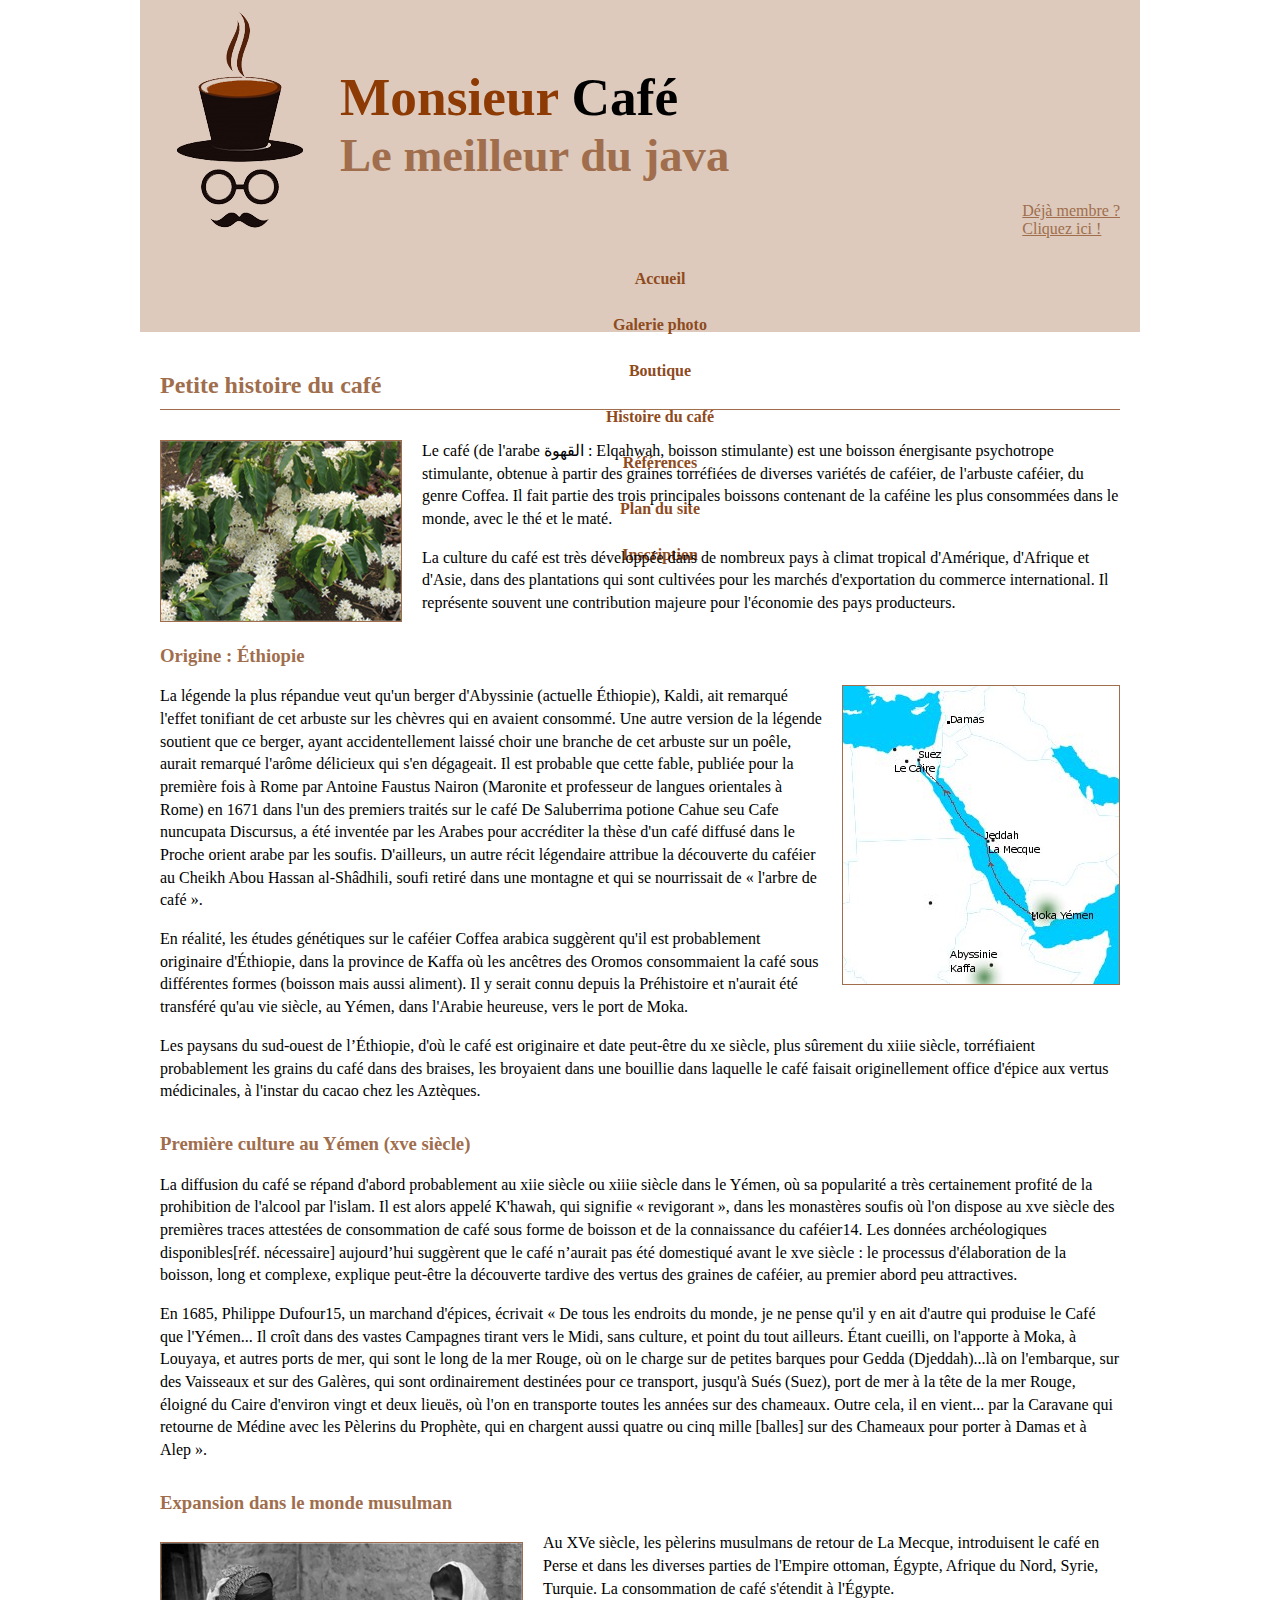
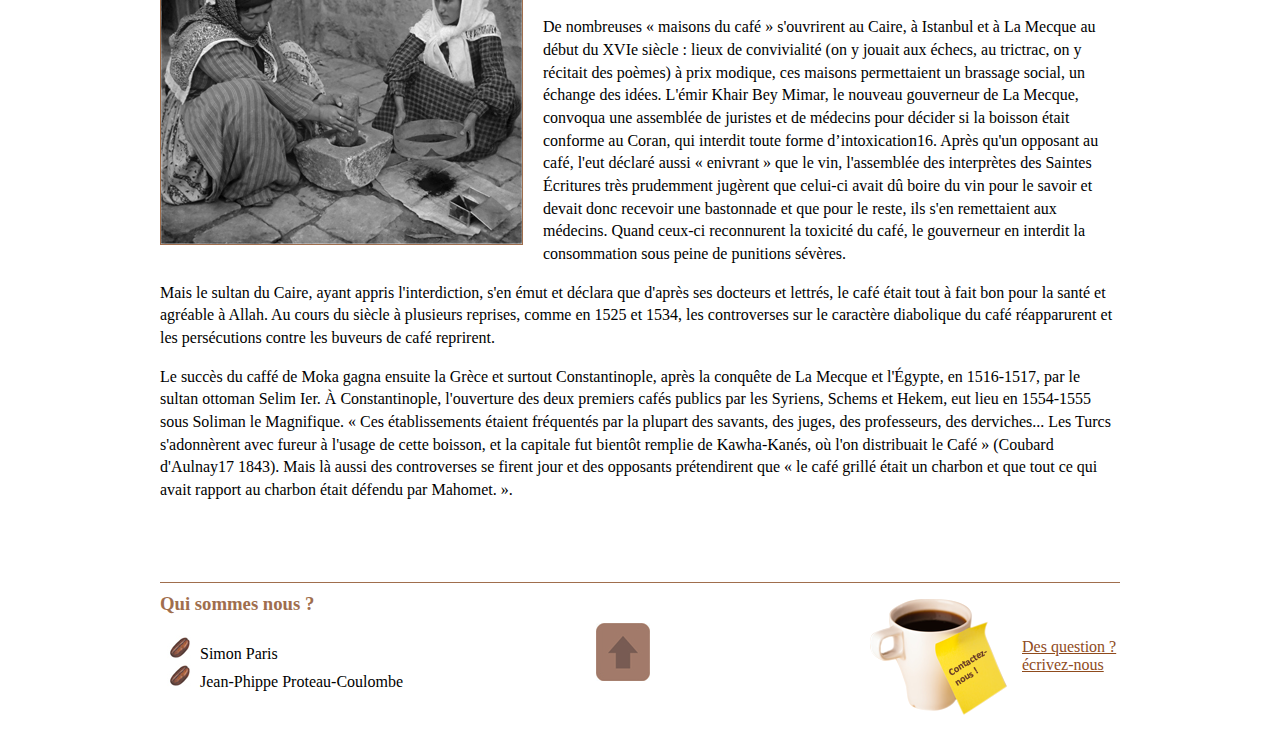
<file: cafe-monde.html>
<!DOCTYPE html>
<!--Date de création : 31/05/2019 Créateurs : Simon Paris, Jean-Philippe Proteau-Coulombe-->
<html lang="fr">
  <head>
    <meta charset="UTF-8" />
    <meta name="viewport" content="width=device-width, initial-scale=1.0" />
    <meta http-equiv="X-UA-Compatible" content="ie=edge" />
    <title>
      La petite histoire du café - Monsieur café - La référence en java
    </title>
    <link media="screen" rel="stylesheet" href="css/style.css" />
    <link rel="shortcut icon" type="image/x-icon" href="favicon.ico" />
  </head>
  <body>
    <header>
      <a href="index.html"
        ><img id="logo" src="images/logo.png" alt="logo du site monsieur café"
      /></a>
      <h1>
        <span id="monsieur">Monsieur</span> Café
        <span id="meilleur-java">Le meilleur du java</span>
      </h1>
      <a href="#"
        ><div id="dejaMembre">
          <p>Déjà membre ?</p>
          <p>Cliquez ici !</p>
        </div>
      </a>
    </header>
    <nav>
      <ul>
        <li class="item-menu"><a href="index.html">Accueil</a></li>
        <li class="item-menu"><a href="galerie.html">Galerie photo</a></li>
        <li class="item-menu"><a href="vente.html">Boutique</a></li>
        <li class="item-menu"><a href="cafe-monde.html">Histoire du café</a></li>
        <li class="item-menu"><a href="sources.html">Références</a></li>
        <li class="item-menu"><a href="plan.html">Plan du site</a></li>
        <li class="item-menu"><a href="inscription.html">Inscription</a></li>
      </ul>
    </nav>
    <main>
      <h2>Petite histoire du café</h2>
      <div>
        <img
          id="fleurs-cafe"
          src="images/fleurs-cafe.jpg"
          alt="Arbuste caféier"
          title="Arbuste caféier en fleur"
        />
        <p>
          Le café (de l'arabe القهوة : Elqahwah, boisson stimulante) est une
          boisson énergisante psychotrope stimulante, obtenue à partir des
          graines torréfiées de diverses variétés de caféier, de l'arbuste
          caféier, du genre Coffea. Il fait partie des trois principales
          boissons contenant de la caféine les plus consommées dans le monde,
          avec le thé et le maté.
        </p>
        <p>
          La culture du café est très développée dans de nombreux pays à climat
          tropical d'Amérique, d'Afrique et d'Asie, dans des plantations qui
          sont cultivées pour les marchés d'exportation du commerce
          international. Il représente souvent une contribution majeure pour
          l'économie des pays producteurs.
        </p>
      </div>
      <div>
        <img
          id="carte-cafe"
          src="images/carte-cafe.jpg"
          alt="Carte du monde montrant le nord de l'Afrique"
          title="Carte du nord de l'Afrique"
        />

        <h3>Origine : Éthiopie</h3>
        <p>
          La légende la plus répandue veut qu'un berger d'Abyssinie (actuelle
          Éthiopie), Kaldi, ait remarqué l'effet tonifiant de cet arbuste sur
          les chèvres qui en avaient consommé. Une autre version de la légende
          soutient que ce berger, ayant accidentellement laissé choir une
          branche de cet arbuste sur un poêle, aurait remarqué l'arôme délicieux
          qui s'en dégageait. Il est probable que cette fable, publiée pour la
          première fois à Rome par Antoine Faustus Nairon (Maronite et
          professeur de langues orientales à Rome) en 1671 dans l'un des
          premiers traités sur le café De Saluberrima potione Cahue seu Cafe
          nuncupata Discursus, a été inventée par les Arabes pour accréditer la
          thèse d'un café diffusé dans le Proche orient arabe par les soufis.
          D'ailleurs, un autre récit légendaire attribue la découverte du
          caféier au Cheikh Abou Hassan al-Shâdhili, soufi retiré dans une
          montagne et qui se nourrissait de « l'arbre de café ».
        </p>
        <p>
          En réalité, les études génétiques sur le caféier Coffea arabica
          suggèrent qu'il est probablement originaire d'Éthiopie, dans la
          province de Kaffa où les ancêtres des Oromos consommaient la café sous
          différentes formes (boisson mais aussi aliment). Il y serait connu
          depuis la Préhistoire et n'aurait été transféré qu'au vie siècle, au
          Yémen, dans l'Arabie heureuse, vers le port de Moka.
        </p>
        <p>
          Les paysans du sud-ouest de l’Éthiopie, d'où le café est originaire et
          date peut-être du xe siècle, plus sûrement du xiiie siècle,
          torréfiaient probablement les grains du café dans des braises, les
          broyaient dans une bouillie dans laquelle le café faisait
          originellement office d'épice aux vertus médicinales, à l'instar du
          cacao chez les Aztèques.
        </p>
      </div>
      <h3>Première culture au Yémen (xve siècle)</h3>

      <p>
        La diffusion du café se répand d'abord probablement au xiie siècle ou
        xiiie siècle dans le Yémen, où sa popularité a très certainement profité
        de la prohibition de l'alcool par l'islam. Il est alors appelé K'hawah,
        qui signifie « revigorant », dans les monastères soufis où l'on dispose
        au xve siècle des premières traces attestées de consommation de café
        sous forme de boisson et de la connaissance du caféier14. Les données
        archéologiques disponibles[réf. nécessaire] aujourd’hui suggèrent que le
        café n’aurait pas été domestiqué avant le xve siècle : le processus
        d'élaboration de la boisson, long et complexe, explique peut-être la
        découverte tardive des vertus des graines de caféier, au premier abord
        peu attractives.
      </p>
      <p>
        En 1685, Philippe Dufour15, un marchand d'épices, écrivait « De tous les
        endroits du monde, je ne pense qu'il y en ait d'autre qui produise le
        Café que l'Yémen... Il croît dans des vastes Campagnes tirant vers le
        Midi, sans culture, et point du tout ailleurs. Étant cueilli, on
        l'apporte à Moka, à Louyaya, et autres ports de mer, qui sont le long de
        la mer Rouge, où on le charge sur de petites barques pour Gedda
        (Djeddah)...là on l'embarque, sur des Vaisseaux et sur des Galères, qui
        sont ordinairement destinées pour ce transport, jusqu'à Sués (Suez),
        port de mer à la tête de la mer Rouge, éloigné du Caire d'environ vingt
        et deux lieuës, où l'on en transporte toutes les années sur des chameaux.
        Outre cela, il en vient... par la Caravane qui retourne de Médine avec
        les Pèlerins du Prophète, qui en chargent aussi quatre ou cinq mille
        [balles] sur des Chameaux pour porter à Damas et à Alep ».
      </p>
      <h3>Expansion dans le monde musulman</h3>
      <div>
        <img
          id="femme-cafe"
          src="images/palestinnieneCafe.jpg"
          alt="Femmes palestiniennes moulant le café"
          title="Femmes palestiniennes moulant le café, 1905"
        />
        <p>
          Au XVe siècle, les pèlerins musulmans de retour de La Mecque,
          introduisent le café en Perse et dans les diverses parties de l'Empire
          ottoman, Égypte, Afrique du Nord, Syrie, Turquie. La consommation de
          café s'étendit à l'Égypte.
        </p>
        <p>
          De nombreuses « maisons du café » s'ouvrirent au Caire, à Istanbul et
          à La Mecque au début du XVIe siècle : lieux de convivialité (on y
          jouait aux échecs, au trictrac, on y récitait des poèmes) à prix
          modique, ces maisons permettaient un brassage social, un échange des
          idées. L'émir Khair Bey Mimar, le nouveau gouverneur de La Mecque,
          convoqua une assemblée de juristes et de médecins pour décider si la
          boisson était conforme au Coran, qui interdit toute forme
          d’intoxication16. Après qu'un opposant au café, l'eut déclaré aussi «
          enivrant » que le vin, l'assemblée des interprètes des Saintes
          Écritures très prudemment jugèrent que celui-ci avait dû boire du vin
          pour le savoir et devait donc recevoir une bastonnade et que pour le
          reste, ils s'en remettaient aux médecins. Quand ceux-ci reconnurent la
          toxicité du café, le gouverneur en interdit la consommation sous peine
          de punitions sévères.
        </p>
        <p>
          Mais le sultan du Caire, ayant appris l'interdiction, s'en émut et
          déclara que d'après ses docteurs et lettrés, le café était tout à fait
          bon pour la santé et agréable à Allah. Au cours du siècle à plusieurs
          reprises, comme en 1525 et 1534, les controverses sur le caractère
          diabolique du café réapparurent et les persécutions contre les buveurs
          de café reprirent.
        </p>
        <p>
          Le succès du caffé de Moka gagna ensuite la Grèce et surtout
          Constantinople, après la conquête de La Mecque et l'Égypte, en
          1516-1517, par le sultan ottoman Selim Ier. À Constantinople,
          l'ouverture des deux premiers cafés publics par les Syriens, Schems et
          Hekem, eut lieu en 1554-1555 sous Soliman le Magnifique. « Ces
          établissements étaient fréquentés par la plupart des savants, des
          juges, des professeurs, des derviches... Les Turcs s'adonnèrent avec
          fureur à l'usage de cette boisson, et la capitale fut bientôt remplie
          de Kawha-Kanés, où l'on distribuait le Café » (Coubard d'Aulnay17
          1843). Mais là aussi des controverses se firent jour et des opposants
          prétendirent que « le café grillé était un charbon et que tout ce qui
          avait rapport au charbon était défendu par Mahomet. ».
        </p>
      </div>
    </main>

    <footer>
      <div>
        <h3>Qui sommes nous ?</h3>
        <ul class="listePuceImage">
          <li>Simon Paris</li>
          <li>Jean-Phippe Proteau-Coulombe</li>
        </ul>
      </div>
      <div>
        <a href="#logo"
          ><img
            id="fleche-footer"
            src="images/fleche-remonter-petite.jpg"
            alt="icone de fleche"
            title="Cliquez ici pour remonter"
        /></a>
      </div>
      <div>
        <div id="block-mailto">
          <a href="mailto:jp.proteau@hotmail.com"
            ><img
              id="logo-mailto"
              src="images/contactez-nous.png"
              alt="Tasse de café avec mémo écrit contactez-nous"
          /></a>
          <a id="lien-mailto" href="mailto:jp.proteau@hotmail.com"
            >Des question ? écrivez-nous</a
          >
        </div>
      </div>
    </footer>
  </body>
</html>
</file>
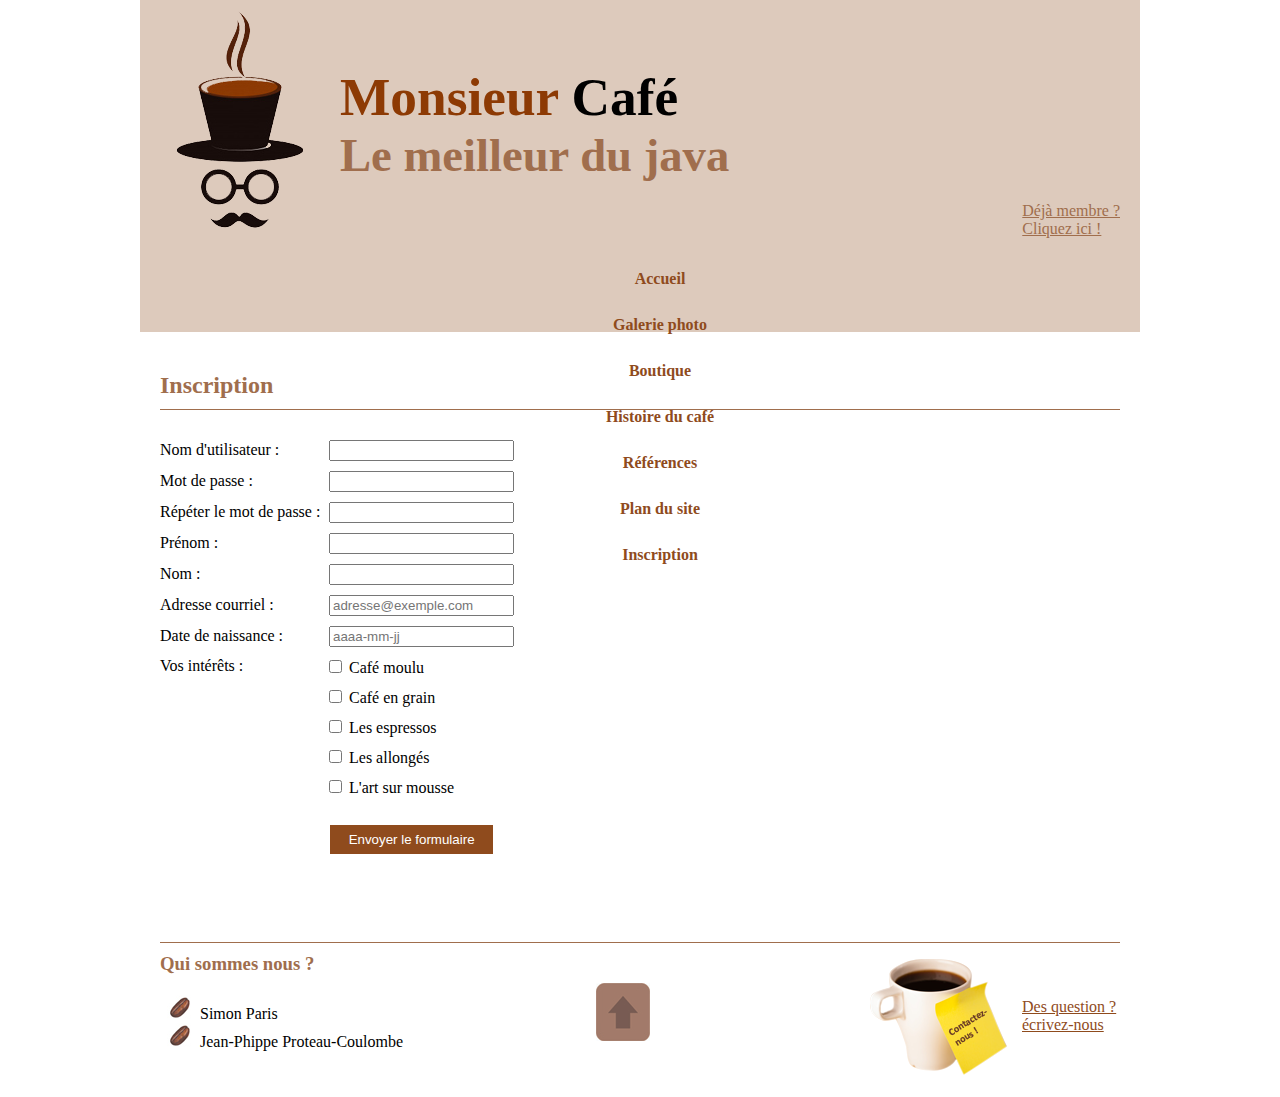
<file: inscription.html>
<!DOCTYPE html>
<!--Date de création : 31/05/2019 Créateurs : Simon Paris, Jean-Philippe Proteau-Coulombe-->
<html lang="fr">
  <head>
    <meta charset="UTF-8" />
    <meta name="viewport" content="width=device-width, initial-scale=1.0" />
    <meta http-equiv="X-UA-Compatible" content="ie=edge" />
    <title>Inscription - Monsieur café - La référence en java</title>
    <link media="screen" rel="stylesheet" href="css/style.css" />
    <link rel="shortcut icon" type="image/x-icon" href="favicon.ico" />
    <script src="js/inscription.js"></script>
  </head>
  <body>
    <header>
      <a href="index.html"
        ><img id="logo" src="images/logo.png" alt="logo du site monsieur café"
      /></a>
      <h1>
        <span id="monsieur">Monsieur</span> Café
        <span id="meilleur-java">Le meilleur du java</span>
      </h1>
      <a href="#"><div id="dejaMembre"><p>Déjà membre ?</p><p>Cliquez ici !</p></div> </a>
    </header>
    <nav>
      <ul>
        <li class="item-menu"><a href="index.html">Accueil</a></li>
        <li class="item-menu"><a href="galerie.html">Galerie photo</a></li>
        <li class="item-menu"><a href="vente.html">Boutique</a></li>
        <li class="item-menu"><a href="cafe-monde.html">Histoire du café</a></li>
        <li class="item-menu"><a href="sources.html">Références</a></li>
        <li class="item-menu"><a href="plan.html">Plan du site</a></li>
        <li class="item-menu"><a href="inscription.html">Inscription</a></li>
      </ul>
    </nav>
    <main>
      <h2>Inscription</h2>
      <form action="mailto:kf@MaCompagnie.com" method="POST" id="formInscription">
        <div class="formulaire">
          <label class="labelInfo" for="txtUtilisateur">Nom d'utilisateur :</label>
          <input type="text" id="txtUtilisateur" name="txtUtilisateur" value=""/>
          <span id="errUtilisateur"></span>
        </div>
        <div class="formulaire">
          <label class="labelInfo" for="txtMotDePasse">Mot de passe :</label>
          <input type="password" id="txtMotDePasse" name="txtMotDePasse" value=""/>
          <span id="errMotDePasse"></span>
        </div>
        <div class="formulaire">
          <label class="labelInfo" for="txtMotDePasseRep">Répéter le mot de passe :</label>
          <input type="password" id="txtMotDePasseRep" name="txtMotDePasseRep" value=""/>
          <span id="errMotDePasseRep"></span>
        </div>
        <div class="formulaire">
          <label class="labelInfo" for="txtPrenom">Prénom :</label>
          <input type="text" id="txtPrenom" name="txtPrenom" value=""/>
          <span id="errPrenom"></span>
        </div>
        <div class="formulaire">
          <label class="labelInfo" for="txtNom">Nom :</label>
          <input type="text" id="txtNom" name="txtNom" value=""/>
          <span id="errNom"></span>
        </div>
        <div class="formulaire">
          <label class="labelInfo" for="txtCourriel">Adresse courriel :</label>
          <input type="text" id="txtCourriel" name="txtCourriel" value="" placeholder="adresse@exemple.com"/>
          <span id="errCourriel"></span>
        </div>
        <div class="formulaire">
          <label class="labelInfo" for="dateNaissance">Date de naissance :</label>
          <input type="text" id="dateNaissance" name="dateNaissance" value="" placeholder="aaaa-mm-jj"/>
          <span id="errNaissance"></span>
        </div>
        <div id="interetsCheckboxes" class="formulaire">
          <span id="interets">Vos intérêts :</span>
          <div class="formulaire">
            <input type="checkbox" id="cafeMoulu" name="cafeMoulu"/>
            <label for="cafeMoulu">Café moulu</label>
            <span id="errInterets"></span>
          </div>
          <div class="formulaire">
            <input type="checkbox" id="cafeGrain" name="cafeGrain"/>
            <label for="cafeGrain">Café en grain</label>
          </div>
          <div class="formulaire">
            <input type="checkbox" id="espresso" name="espresso"/>
            <label for="espresso">Les espressos</label>
          </div>
          <div class="formulaire">
            <input type="checkbox" id="allonge" name="allonge"/>
            <label for="allonge">Les allongés</label>
          </div>
          <div class="formulaire">
            <input type="checkbox" id="artMousse" name="artMousse"/>
            <label for="artMousse">L'art sur mousse</label>
          </div>
        </div>

        <input id="envoyerFormulaire" type="submit" value="Envoyer le formulaire"/>
      </form>
    </main>
    <footer>
        <div>
          <h3>Qui sommes nous ?</h3>
          <ul class="listePuceImage">
            <li>Simon Paris</li>
            <li>Jean-Phippe Proteau-Coulombe</li>
          </ul>
        </div>
        <div>
            <a href="#logo"><img id="fleche-footer" src="images/fleche-remonter-petite.jpg" alt="icone de fleche" title="Cliquez ici pour remonter"/></a>
        </div>
        <div>
          <div id="block-mailto">
            <a href="mailto:jp.proteau@hotmail.com"
              ><img
                id="logo-mailto"
                src="images/contactez-nous.png"
                alt="Tasse de café avec mémo écrit contactez-nous"
            /></a>
            <a id="lien-mailto" href="mailto:jp.proteau@hotmail.com"
              >Des question ? écrivez-nous</a
            >
          </div>
        </div>
      </footer>
  </body>
</html>
</file>
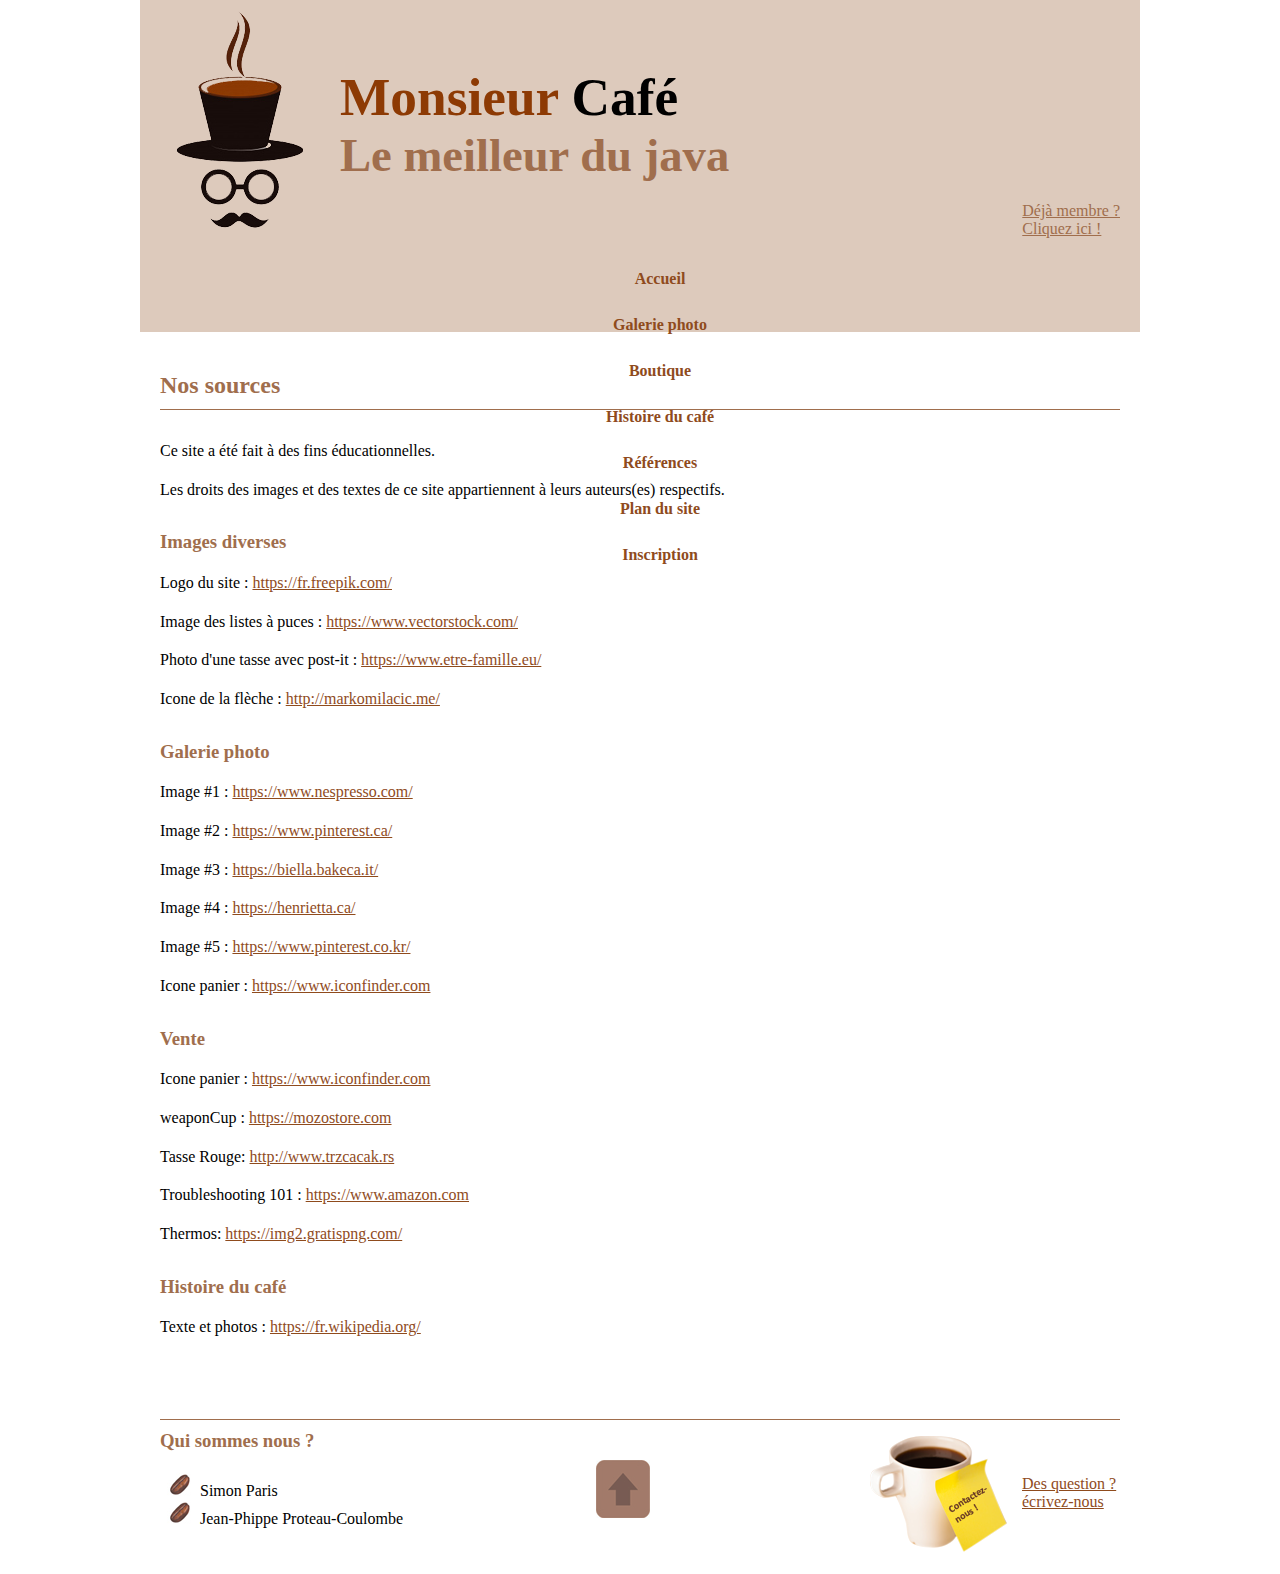
<file: sources.html>
<!DOCTYPE html>
<!--Date de création : 31/05/2019 Créateurs : Simon Paris, Jean-Philippe Proteau-Coulombe-->
<html lang="fr">
  <head>
    <meta charset="UTF-8" />
    <meta name="viewport" content="width=device-width, initial-scale=1.0" />
    <meta http-equiv="X-UA-Compatible" content="ie=edge" />
    <link rel="shortcut icon" type="image/x-icon" href="favicon.ico" />
    <link media="screen" rel="stylesheet" href="css/style.css" />
    <title>Références pour droits d'auteur - Monsieur café - La référence en java</title>
  </head>
  <body>
    <header>
      <a href="index.html"
        ><img id="logo" src="images/logo.png" alt="logo du site monsieur café"
      /></a>
      <h1>
        <span id="monsieur">Monsieur</span> Café
        <span id="meilleur-java">Le meilleur du java</span>
      </h1>
      <a href="#"><div id="dejaMembre"><p>Déjà membre ?</p><p>Cliquez ici !</p></div> </a>
    </header>
    <nav>
      <ul>
        <li class="item-menu"><a href="index.html">Accueil</a></li>
        <li class="item-menu"><a href="galerie.html">Galerie photo</a></li>
        <li class="item-menu"><a href="vente.html">Boutique</a></li>
        <li class="item-menu"><a href="cafe-monde.html">Histoire du café</a></li>
        <li class="item-menu"><a href="sources.html">Références</a></li>
        <li class="item-menu"><a href="plan.html">Plan du site</a></li>
        <li class="item-menu"><a href="inscription.html">Inscription</a></li>
      </ul>
    </nav>
    <main>
      <h2>Nos sources</h2>
      <p>Ce site a été fait à des fins éducationnelles.</p>
      <p>
        Les droits des images et des textes de ce site appartiennent à leurs
        auteurs(es) respectifs.
      </p>
      <h3>Images diverses</h3>
      <p>
        Logo du site :
        <a
          href="https://fr.freepik.com/vecteurs-premium/m-cafe-logo-cafe-icon-design_2193821.htm"
          >https://fr.freepik.com/</a
        >
      </p>
      <p>
        Image des listes à puces :
        <a
          href="https://www.vectorstock.com/royalty-free-vector/two-watercolor-coffee-beans-vector-15873466"
          >https://www.vectorstock.com/</a>
      </p>
      <p>
        Photo d'une tasse avec post-it :
        <a href="https://www.etre-famille.eu/histoire-du-post-it/"
          >https://www.etre-famille.eu/</a>
      </p>
      <p>
        Icone de la flèche :
        <a href="http://markomilacic.me/remonter-en-haut-de-page-html.html"
          >http://markomilacic.me/</a>
      </p>
      <h3>Galerie photo</h3>
      <p>
        Image #1 :
        <a
          href="https://www.nespresso.com/recipes/ch/fr/19805ESP-espresso-macchiato-by-nespresso.html"
          >https://www.nespresso.com/</a>
      </p>
      <p>
        Image #2 :
        <a href="https://www.pinterest.ca/pin/316729786289342796/"
          >https://www.pinterest.ca/</a>
      </p>
      <p>
        Image #3 :
        <a
          href="https://biella.bakeca.it/dettaglio/locali-attivita-commerciali/bar-in-vendita-in-zona-centro-d9gi183144160"
          >https://biella.bakeca.it/</a>
      </p>
      <p>
        Image #4 : <a href="https://henrietta.ca/">https://henrietta.ca/</a>
      </p>
      <p>
        Image #5 :
        <a href="https://www.pinterest.co.kr/pin/397301998354821494/"
          >https://www.pinterest.co.kr/</a>
      </p>
      <p>
        Icone panier :
        <a href="https://www.iconfinder.com/icons/218102/add_cart_plus_shopping_shopping_cart_icon"
          >https://www.iconfinder.com</a>
      </p>


      <h3>Vente</h3>
      <p>
        Icone panier :
        <a href="https://www.iconfinder.com/icons/218102/add_cart_plus_shopping_shopping_cart_icon"
          >https://www.iconfinder.com</a>
      </p>
      <p>
        weaponCup :
        <a href="https://mozostore.com/product/15-oz-white-mug-novelty-11-oz-15-oz-programming-coding-gaming-software-engineer-hardware-technician-genius-geek-nerd-coffee-mug-cup-is-perfect-programmer-gift/"
          >https://mozostore.com</a>
      </p>
      <p>
        Tasse Rouge:
        <a href="http://www.trzcacak.rs/file/max/4/45745_coffee-mug-png.png"
          >http://www.trzcacak.rs</a>
      </p>
      <p>
        Troubleshooting 101 :
        <a href="https://images-na.ssl-images-amazon.com/images/I/41FbHSeT64L.jpg"
          >https://www.amazon.com</a>
      </p>
      <p>
        Thermos:
        <a href="https://img2.gratispng.com/20180323/ucw/kisspng-thermoses-stainless-steel-vacuum-insulated-panel-t-coffee-jar-5ab4ca9722d121.0408101415217977831426.jpg"
          >https://img2.gratispng.com/</a>
      </p>




      <h3>Histoire du café</h3>
      <p>
        Texte et photos :
        <a href="https://fr.wikipedia.org/wiki/Caf%C3%A9"
          >https://fr.wikipedia.org/</a
        >
      </p>      
    </main>
    <footer>
      <div>
        <h3>Qui sommes nous ?</h3>
        <ul class="listePuceImage">
          <li>Simon Paris</li>
          <li>Jean-Phippe Proteau-Coulombe</li>
        </ul>
      </div>
      <div>
        <a href="#logo"
          ><img
            id="fleche-footer"
            src="images/fleche-remonter-petite.jpg"
            alt="icone de fleche"
            title="Cliquez ici pour remonter"
        /></a>
      </div>
      <div>
        <div id="block-mailto">
          <a href="mailto:jp.proteau@hotmail.com"
            ><img
              id="logo-mailto"
              src="images/contactez-nous.png"
              alt="Tasse de café avec mémo écrit contactez-nous"
          /></a>
          <a id="lien-mailto" href="mailto:jp.proteau@hotmail.com"
            >Des question ? écrivez-nous</a
          >
        </div>
      </div>
    </footer>
  </body>
</html>
</file>
<file: css/style.css>
body{
    width: 1000px;
    margin: 0 auto 0 auto;
}
header{
    height: 240px;
    background-color: rgb(221, 202, 188);
}
nav a:link, nav a:hover, nav a:visited{
    color: rgb(143, 75, 29);
}
main a:link, header a:link, footer a:link{
    color: rgb(143, 75, 29);
}
main a:hover, header a:hover, header a:hover{
    color :rgb(71, 33, 8);
}
main a:visited, header a:visited, header a:visited{
    color: rgb(175, 147, 129);
}
#logo{
    float: left;
}
h1{
    margin: 0;
    padding-top: 66px;
    font-size: 40pt;
}
#monsieur{
    color: rgb(141, 58, 4);
}
#meilleur-java{
    display: block;
    font-size: 35pt;
    color: rgb(160, 110, 77);
}
header p{
    margin-top: 0px;
    margin-bottom: 0px;
}
#dejaMembre {
    float: right;
    text-decoration: underline;
    color : rgb(160, 110, 77);
    vertical-align: top;
    padding-top: 20px;
    padding-right: 20px;
}
nav{
    background-color: rgb(221, 202, 188);
    display: grid;
    grid-template-rows: 46px 46px;
}
#menu{
    display: grid;
    grid-template-columns: auto auto auto auto auto auto auto ;
    grid-template-rows: 46px;
    margin-top: 0;
    margin-bottom: 0;
    padding-left: 0;
}
nav li{
    list-style-type: none;
}
menu > li > a{
    line-height: 46px;
}
nav a{
    display: block;
    text-decoration:none;
    font-weight: bold;

}
#menu > li:hover{
    border-bottom: 7px solid rgba(160, 110, 77);
}
.item-menu{
    margin-left: auto;
    margin-right: auto;
    text-align: center;
    vertical-align: middle;
    line-height: 46px;
    width: 142.85px;
}
main > h2{
    display: block;
    width: 960px;
    margin-top: 40px;
    margin-bottom: 30px;
    padding-bottom: 10px;
    color:rgb(160, 110, 77);
    border-bottom: 1px solid rgba(160, 110, 77);
}
h3{
    color:rgb(160, 110, 77);
    margin-top: 30px;
}
.sansPuce{
    list-style-type: none;
}
main{
    margin-left : 20px;
    margin-right : 20px;
}
main p{
    line-height: 17pt;
}
main ul{
    padding-left: 30px;
}
footer{
    display: grid;
    grid-template-columns: auto auto auto;
    width: 960px;
    border-top: 1px solid rgba(160, 110, 77);
    margin-top: 80px;
    margin-left : 20px;
}
footer h3{    
    
    margin-bottom: 20px;    
    margin-top: 10px;
    color:rgb(160, 110, 77);
}
.listePuceImage{
    list-style-image : url('../images/coffee-list-bullet-2.jpg');
}
#fleche-footer{    
    margin-top: 40px;
    margin-left: 90px;
}
#block-mailto{
    float: right;
}
#lien-mailto{
    display: inline-block;
    width:  98px;    
    margin-top: 55px;
}
#logo-mailto{
    float: left;
}
.center {
    display: block;
    margin: 0 auto;   
    text-align: center; 
}

.fleches{
    margin: 260px 20px;
}


#images{
    display: flex;
    justify-content: center;
}

.selection{
    border-bottom: 4px ridge rgb(160, 110, 77);
}
#fleurs-cafe{
    float: left;
    margin-right: 20px;
    margin-bottom: 20px;
    border: 1px solid rgba(160, 110, 77);
}
#carte-cafe{
    float: right;
    border: 1px solid rgba(160, 110, 77);
    margin: 40px 0px 20px 20px;
}
#femme-cafe{
    float: left;
    margin: 10px 20px 20px 0px;
    border: 1px solid rgba(160, 110, 77);
}
.formulaire{
    padding-top: 0;
    padding-bottom: 10px;
}
.labelInfo{
    display: inline-block;
    width: 165px;
}
#envoyerFormulaire{
    padding: 5px 5px 5px 5px;
    margin-left: 170px;
}
#interets{
    float : left;
    display: block;
    width: 165px;
    height: 130px;
}
#errUtilisateur, #errUsername, #errPassw, #errMotDePasse, #errMotDePasseRep, #errPrenom, #errNom, #errCourriel, #errNaissance, #errInterets, #errProvince, #errVille, #errAdresse, #errPostal {
color: red;
}
#errInterets{
    padding-left: 51px;
}


#gridVente{
    display: grid;
    grid-template-columns: 320px 320px 320px;
    margin-top: 70px;
}

#gridVente div{
    margin: auto auto;
    align-content: center;
    height: 220px;
}

.icones{
    float : right;
    display: inline-flex;
    vertical-align: middle;
}

#gridVente div img:first-child{
    display: block;
    margin: 0 auto;
}

#thumbnails{
    display: grid;
    margin:0 80px;
    grid-template-columns:160px 160px 160px 160px 160px;
    grid-template-rows: 70px;
}

#thumbnails img{
margin: auto auto;
}

.text-boutique{
    line-height: 30pt;
}
.text-boutiqueNonDispo{
    line-height: 30pt;
    text-align: center;
    display: block;
    margin: 0 auto;
}

#gridProduit{
    display: grid;
    margin-top: 40px;
    grid-template-columns: 480px 480px;
    grid-template-rows: 586px;
}

#gridProduit > div > h2{
    width: 480px;
    margin-top: 10px;
    margin-bottom: 30px;
    padding-bottom: 10px;
    color:rgb(160, 110, 77);
    border-bottom: 1px solid rgba(160, 110, 77);
}
.textDescription{
    padding-left: 10px;
}
#txtAchat{
    margin-left: 20px;
    margin-right: 10px;
    width: 30px;
    text-align: center;
}
#prixProduit{
    margin-top: 30px;
    margin-bottom: 30px;
    padding-left: 10px;
    font-weight: bold;
    font-size: 15pt;
}
#iconePanierProduit{
    vertical-align: middle;
}
#textQuantite{
    padding-left: 10px;
    margin-bottom: 0px;
}
#recherche{
    display: inline-block;
    margin-right: 20px;
}
#txtRecherche{
    line-height: 25px;
    vertical-align: middle;
    margin-bottom: 31px;
}

#searchbar{
    padding: 15px 0px;
    float:right;
    display: block;
}

.gras{
    font-weight: bold;
}
#top-menu{
    height: 40px;
    margin-left:auto; 
    margin-right:38px;
}


.lienPanier{
    display: inline;
    font-weight: bold;
    vertical-align: top;
    margin: auto;
    line-height: 46px;
}

.loginText {
    width: 100%;
    padding: 12px 20px;
    margin: 8px 0;
    display: inline-block;
    border: 1px solid #ccc;
    box-sizing: border-box;
  }

#login{
    background-color:rgb(143, 75, 29);
    color: white;
    padding: 14px 20px;
    margin: 8px 0;
    border: none ;
    cursor: pointer;
    width: 100%;
  }

    #envoyerFormulaire {
    background-color:rgb(143, 75, 29);
    color: white;
    padding: 7px 7px;
    margin: 8px 170px;
    border: none ;
    cursor: pointer;
    width: 17%;
  }

button:hover {
    opacity: 0.8;
  }

.cancelbtn {
  width: auto;
  padding: 10px 18px;
  background-color: #f44336;
}

.loginform {
    width:400px;
    padding: 15px;
    margin: 0;
  }
  
.creerCompte {
    float:right;
  }
  #iconePanierMenu{
    display: inline;
  }
  #tablePanier, #tablePanier th, #tablePanier td , #tableTotalPanier, #tableTotalPanier th, #tableTotalPanier td, #tableAdresse {
    border: 1px solid  rgb(221, 202, 188);
    border-collapse: collapse;
    padding: 10px;
  }

#tableTotalPanier {
    margin-bottom: 20px;
}



  #tablePanier{
    width: 920px;
  }
  #tablePanier img{
      vertical-align: middle;
      margin-right: 10px;
  }
  #tablePanierQuantite{
    width: 68px;
  }
  .colonnePrixTotal{
    width: 110px;
  }
  .btnSubmitPagePanier{
    display: block;
    margin-top: 10px;
    margin-left: 700px;
    float: right;
    background-color: rgb(160, 110, 77);
    padding: 10px 15px;
    color: white;
    border: none ;
    cursor: pointer;
  }
  #tableTotalPanier{
    width: 420px;
  }
  #divTablePanier{
    width: 920px;
    margin-right: 20px;
    margin-left: 20px;
  }
  #divTotalPanier{
    float: right;
    width: 420px;
    margin-right: 20px;
    margin-bottom: 40px;
  }

  .colonneSoustotalPanier{
    width: 135px;
  }
  .vertSucces{
      color: green;
      font-weight: bold;
  }
  .txtQuantitePanier{
      width: 55px;
  }
  .redErreur, .redBackorder{
    color: red;
    font-weight: bold;
  }
  .redBackorder{
      padding-left: 10px;
  }
  .boutiqueBackorder{
    color: rgba(160, 110, 77);
    font-weight: bold;
    text-align: center;
    margin-top: 0px;
}
  #viderPanier{
      font-family: Arial, Helvetica, sans-serif;
      font-size: 10pt;
      float: right;
    display: block;
    text-align: center;
    width: 160px;
    background-color: rgb(160, 110, 77);
    color: white;
    padding: 10px 0px;
    margin-bottom: 10px;
    text-decoration: none;
  }
  #divTotalPanier h4, #gridItemRight > h4, #gridItemLeft >h4{
      font-weight: normal;
      font-size: 16pt;
      margin-bottom: 10px;
  }


  .redErreurPanier{
    color: red;
    font-weight: bold;
    margin-top: 5px;
    margin-bottom: 5px;
  }

  #gridFacture{
      display: grid;
      width: 960px;
      padding-left: 20px;
      grid-template-columns: 500px 440px;
  }
  #gridItemRight{
      width: 420px;
  }
  #tableAdresse{
      margin-top: 10px;
      width: 400px;
      height: 50px;
  }

  #tableAdresse td, #tableAdresse th{
    padding: 10px;
}
.paiement {
    margin-left: 20px;
    margin-top: 20px;
}
</file>
